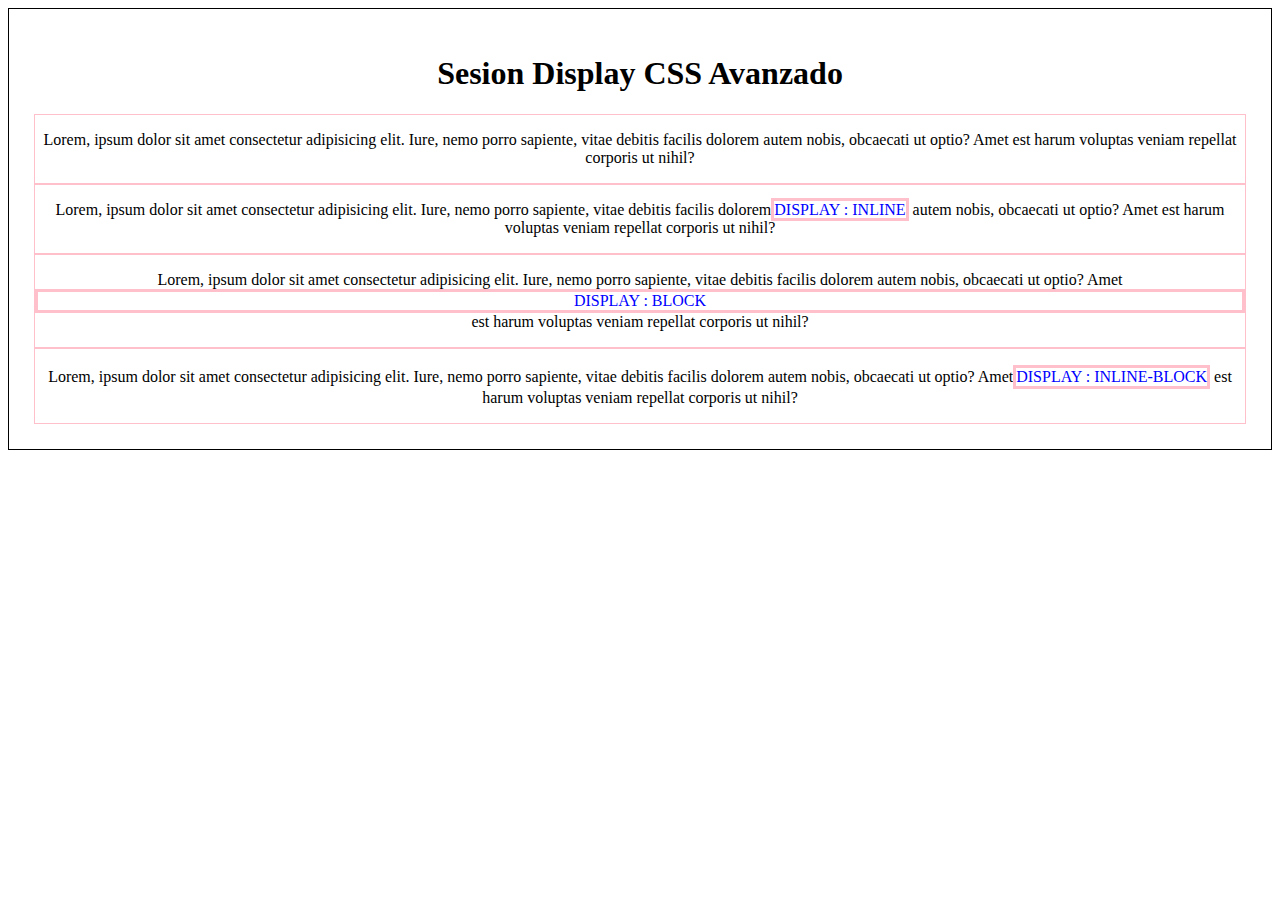
<file: index-display.html>
<!DOCTYPE html>
<html lang="en">
<head>
    <meta charset="UTF-8">
    <meta http-equiv="X-UA-Compatible" content="IE=edge">
    <meta name="viewport" content="width=device-width, initial-scale=1.0">
    <title>Css Avanzado Display</title>
    <link rel="stylesheet" href="./ccs-Avanzados/assets/Styles/style-display.css"> 
</head>
<body>
    <!--Creamos un contenedor en general-->
    <div class="container">
        <h1>Sesion Display CSS Avanzado</h1>
        <div class="display">
            <p>Lorem, ipsum dolor sit amet consectetur adipisicing elit.<span id="display-none">DISPLAY : NONE</span> Iure, nemo porro sapiente, vitae debitis facilis dolorem autem nobis, obcaecati ut optio? Amet est harum voluptas veniam repellat corporis ut nihil?</p>
        </div>


        <div class="display">
            <p>Lorem, ipsum dolor sit amet consectetur adipisicing elit. Iure, nemo porro sapiente, vitae debitis facilis dolorem<span id="display-inline">DISPLAY : INLINE</span> autem nobis, obcaecati ut optio? Amet est harum voluptas veniam repellat corporis ut nihil?</p>
        </div>
        
        
        <div class="display">
            <p>Lorem, ipsum dolor sit amet consectetur adipisicing elit. Iure, nemo porro sapiente, vitae debitis facilis dolorem autem nobis, obcaecati ut optio? Amet<span id="display-block">DISPLAY : BLOCK</span> est harum voluptas veniam repellat corporis ut nihil?</p>
        </div>

        
        <div class="display">
            <p>Lorem, ipsum dolor sit amet consectetur adipisicing elit. Iure, nemo porro sapiente, vitae debitis facilis dolorem autem nobis, obcaecati ut optio? Amet<span id="display-inline-block">DISPLAY : INLINE-BLOCK</span> est harum voluptas veniam repellat corporis ut nihil?</p>
        </div>

    </div>

</body>
</html>
</file>
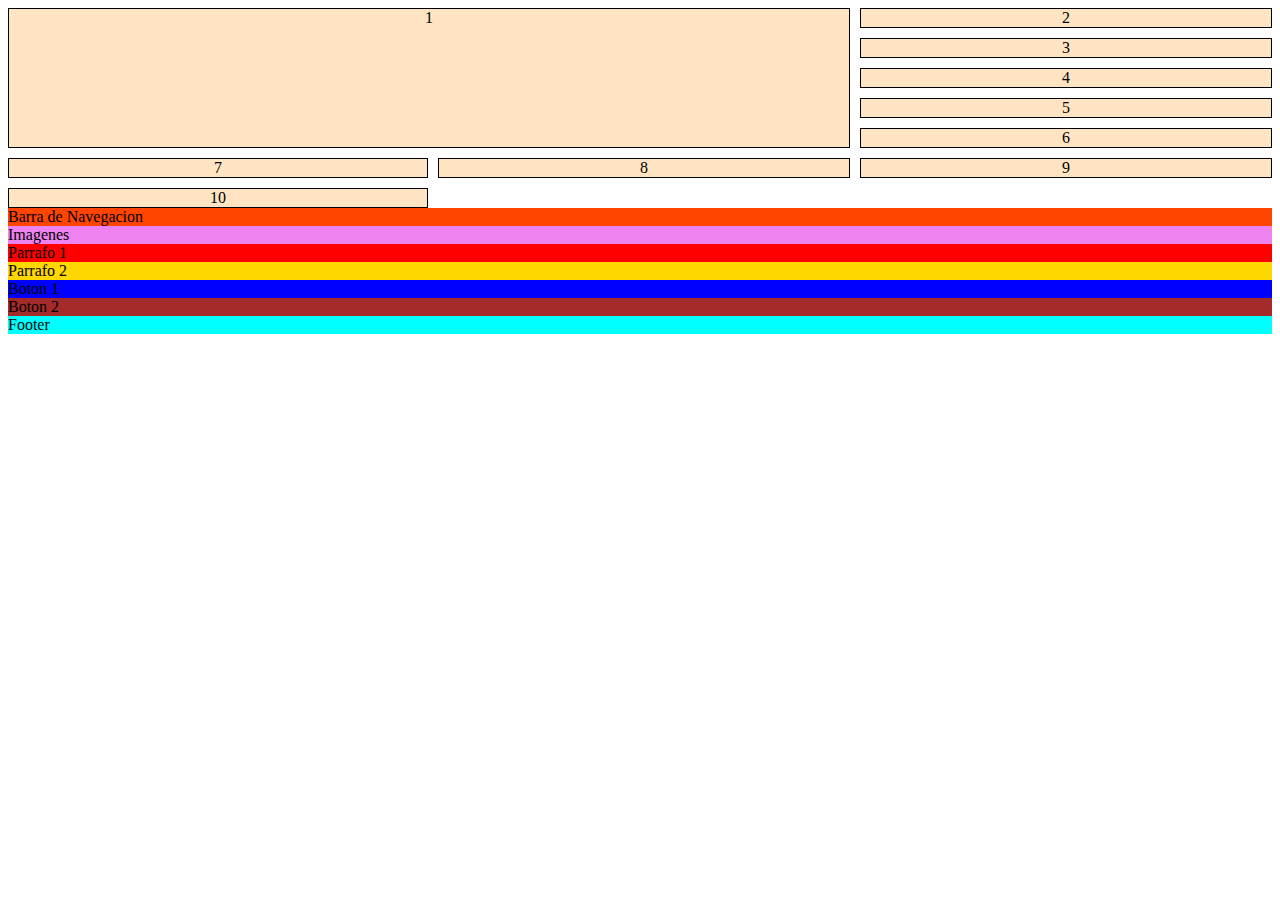
<file: index-grid.html>
<!DOCTYPE html>
<html lang="en">
<head>
    <meta charset="UTF-8">
    <meta http-equiv="X-UA-Compatible" content="IE=edge">
    <meta name="viewport" content="width=device-width, initial-scale=1.0">
    <title>Css Avanzado GRID</title>
    <link rel="stylesheet" href="./ccs-Avanzados/assets/Styles/style-grid.css">
</head>
<body>
    
    <div class="grid-container">
        <div id="item1">1</div>
        <div id="item2">2</div>
        <div id="item3">3</div>
        <div id="item4">4</div>
        <div id="item5">5</div>
        <div id="item6">6</div>
        <div id="item7">7</div>
        <div id="item8">8</div>
        <div id="item9">9</div>
        <div id="iten10">10</div>
    </div>

<div class="container-excel">
    <div class="barranavegacion">Barra de Navegacion</div>
    <div class="imagenes">Imagenes</div>
    <div class="parrafo1">Parrafo 1</div>
    <div class="parrafo2">Parrafo 2</div>
    <div class="boton1">Boton 1</div>
    <div class="boton2">Boton 2</div>
    <div class="footer">Footer</div>
</div>
</body>
</html>
</file>
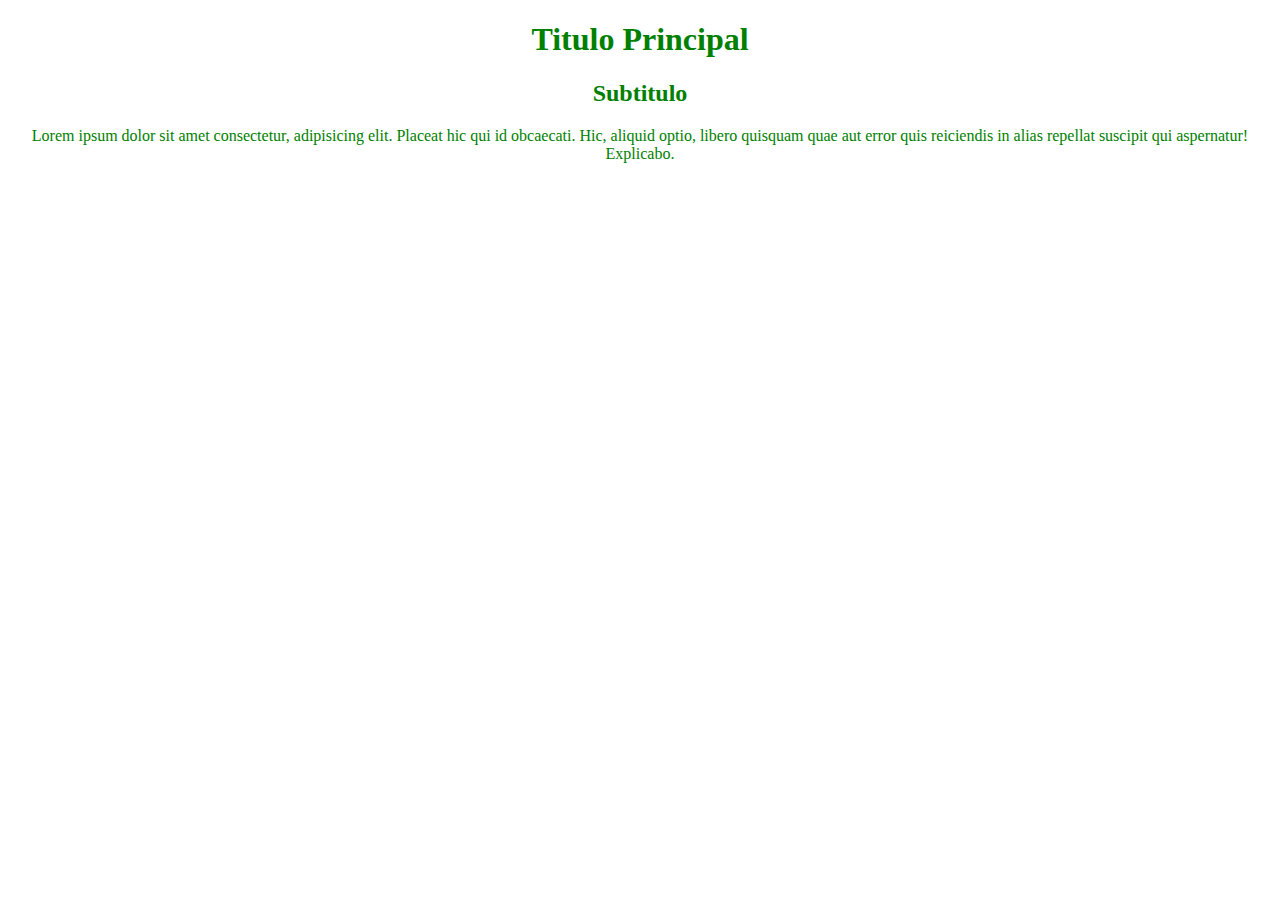
<file: index-responsive.html>
<!DOCTYPE html>
<html lang="en">
<head>
    <meta charset="UTF-8">
    <meta http-equiv="X-UA-Compatible" content="IE=edge">
    <meta name="viewport" content="width=device-width, initial-scale=1.0">
    <title>CSS Avanzado Resposive</title>
    <link rel="stylesheet" href="./ccs-Avanzados/assets/Styles/style-responcive.css">
</head>
<body>

    <div class="container">
        <h1 class="titulo">Titulo Principal</h1>
        <h2 class="subtitulo">Subtitulo</h2>
        <P class="parrafo">Lorem ipsum dolor sit amet consectetur, adipisicing elit. Placeat hic qui id obcaecati. Hic, aliquid optio, libero quisquam quae aut error quis reiciendis in alias repellat suscipit qui aspernatur! Explicabo.</P>

    </div>
    
</body>
</html>
</file>
<file: ccs-Avanzados/assets/Styles/style-display.css>
/*Estilo del abuelo*/
Body {
    text-align: center;
}


/*Estilos del padre*/
.container {
    margin: 50;
    padding: 25px;
    border: 1px solid black;
}


/*Estilos de los hijos*/
.display{
    border: 1px solid pink;
}


span{
    color: blue;
    border: 3px solid pink;
}

/* Estilos display none*/

#display-none{
    display: none;
}

#display-inline{
    display: inline;
}

#display-block{
    display: block;
}

#display-inline-block{
    display: inline-block;

}
/* La propiedad Display se utiliza pata controlar el tipo de caja que se usa para un elemento HTML, controlo el tambien como se muestra en la pagina
Esta porpiedad es disinta de position por que se encarga de definir como se muestran u ocultan (NO SE ELIMINAN)

none: hace que el elemento  se oculya completamente y no ocupe espacio en la pagina (no se elimina) y este valor se utiliza comunmente para ocultar elementos  con la interaccion del tamaño de las ventanas

inline: es el valor por defecto, hace que el elemento se muestre en linea con el texto que los rodea.


block:Hace que un elemento forme una caja de bloque que ocupa todo el ancho disponible.Los elementos de bloque siempre comienzan en una nueva linea y se puede especificar el ancho y el alto, asi como el margen y el padding para ellos.


*/
</file>
<file: ccs-Avanzados/assets/Styles/style-grid.css>
.grid-container{
    text-align: center; /*Alinear elementos al centro*/
    display: grid; /* indica la forma en como se muestran los elementos*/
    grid-template-columns: auto auto auto; /*indicar cuantas columnas vamos a utilizar*/
    gap: 10px; /* espacios entre columnas*/
    
}


/* Encuentra un padre llamado grid container, y si tiene hijos que conincidan con las etiquetas div, aplica los estilos */
.grid-container > div{
    border: 1px solid black;
    background-color: bisque;
}
#item1 {
    grid-column-start: 1;
    grid-column-end: 3;
    grid-row-start: 1;
    grid-row-end: 6;
}
.barranavegacion {
    background-color: orangered;
}
.imagenes{
    background-color:violet ;
}
.parrafo1 {
    background-color: red;
}
.parrafo2 {
    background-color:gold;
}
.boton1 {
    background-color: blue;
}
.boton2 {
    background-color: brown;
}
.footer {
    background-color: aqua;
}

.container-excel{
    display: grid;
    grid-template-areas: "barranavegacion";
}
</file>
<file: ccs-Avanzados/assets/Styles/style-responcive.css>
/* La responsividad en un sitio web se refiere a la capacidad que tiene de adaptarse y verse correctamente en diferentes dispositivos y tamanios de pantalla, como computadoras de escritorio, tabletas y telefonos moviles. Es esencial para proporcionar una experiencia de usuario optima en cualquier dispositivo. */
body{
    text-align: center;
    color: red;
}


/*
CSS nos ofrece una herramienta poderosa llamada Media Query (consulta de medios) para lograr esto. Una media query es una regla de CSS que se aplica SOLO cuando se cumplen ciertas condiciones, estas condiciones estan relacionadas con las caracteristicas del dispositivo, como el ancho de la pantalla, la orientacion y la resolucion.

la sintaxis para una media query es:

@mediaparamentros o condiciones a cumplir ){
    estilos que se aplican cuando se cumplen las condiciones
}
*/
@media(max-width:500px){
    body{
        color: blue;
    }
    .parrafo{
        display: none;
        
    }

}

/*Media query para cambiar el color de neustros textos a verde, cuando se detecte un cambio de orientacion */

@media(orientation:landscape) {
    body{
        color: green;

    }


}
</file>
